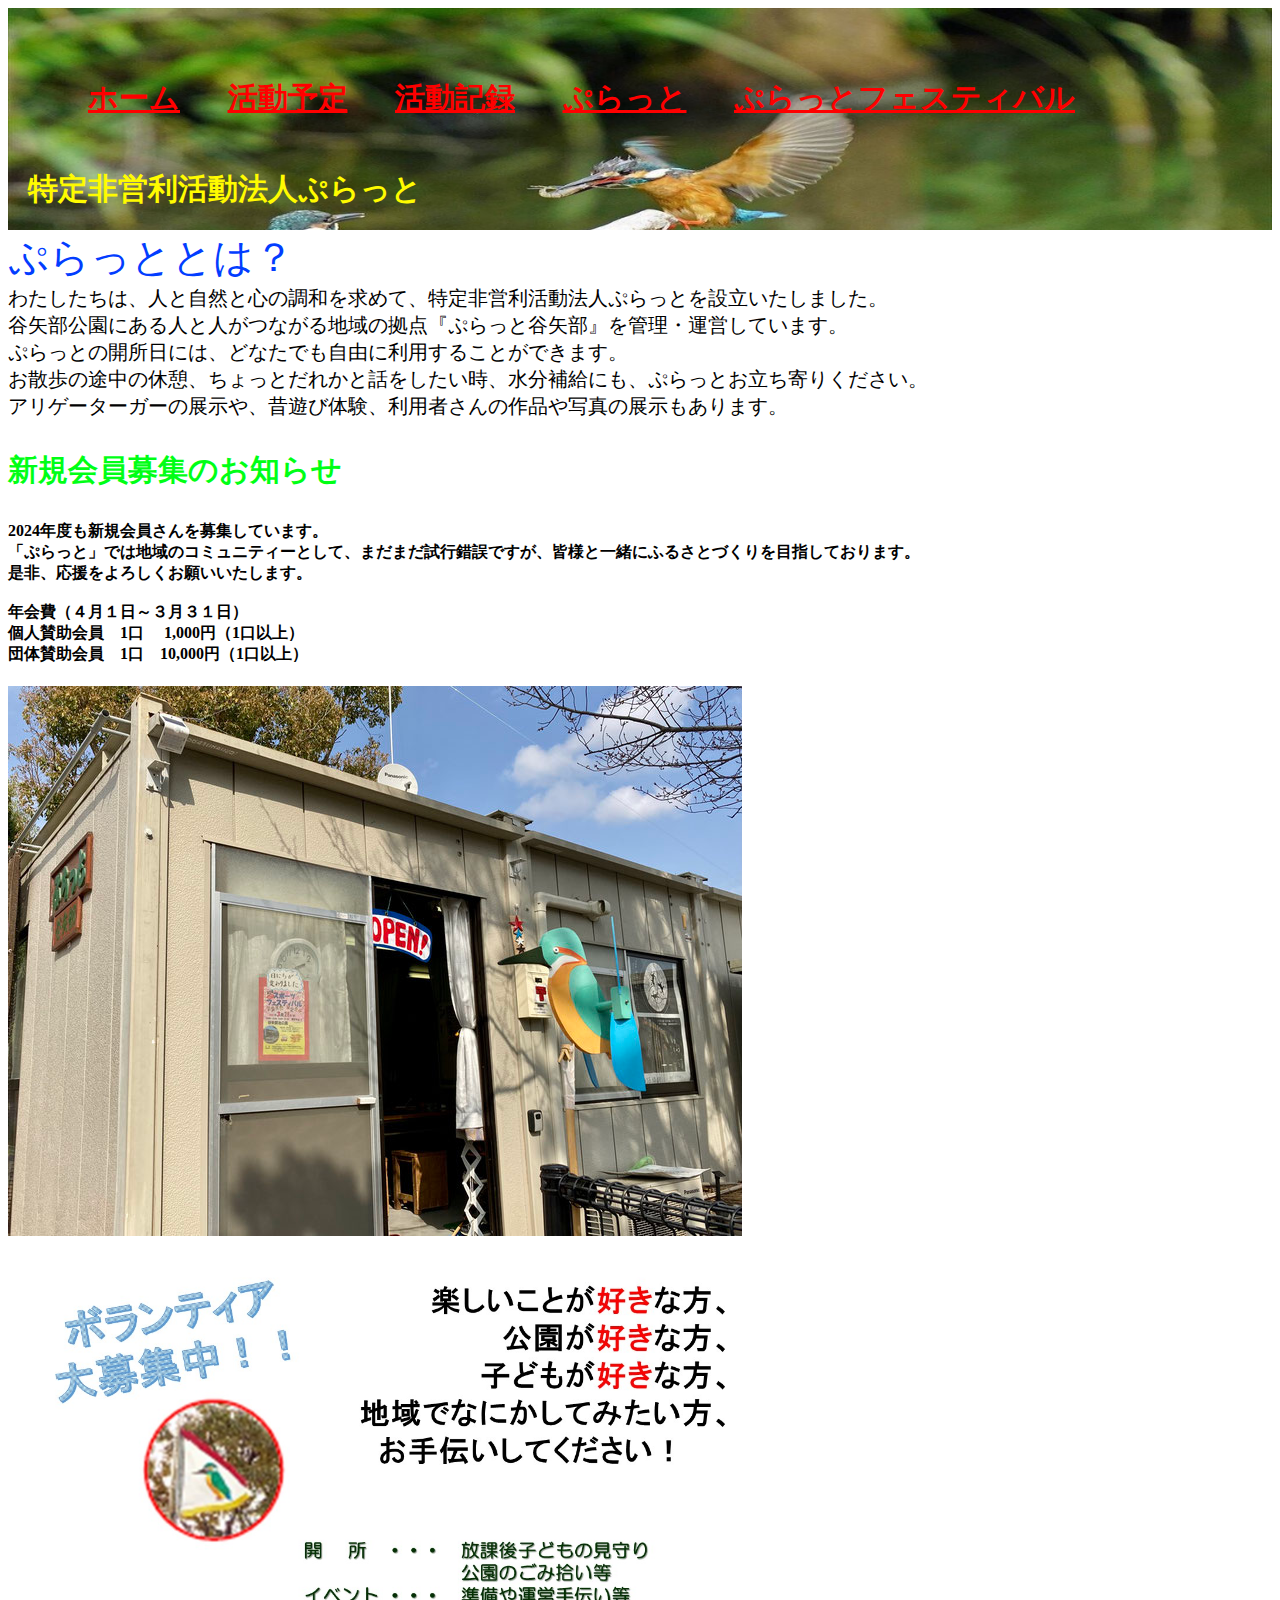
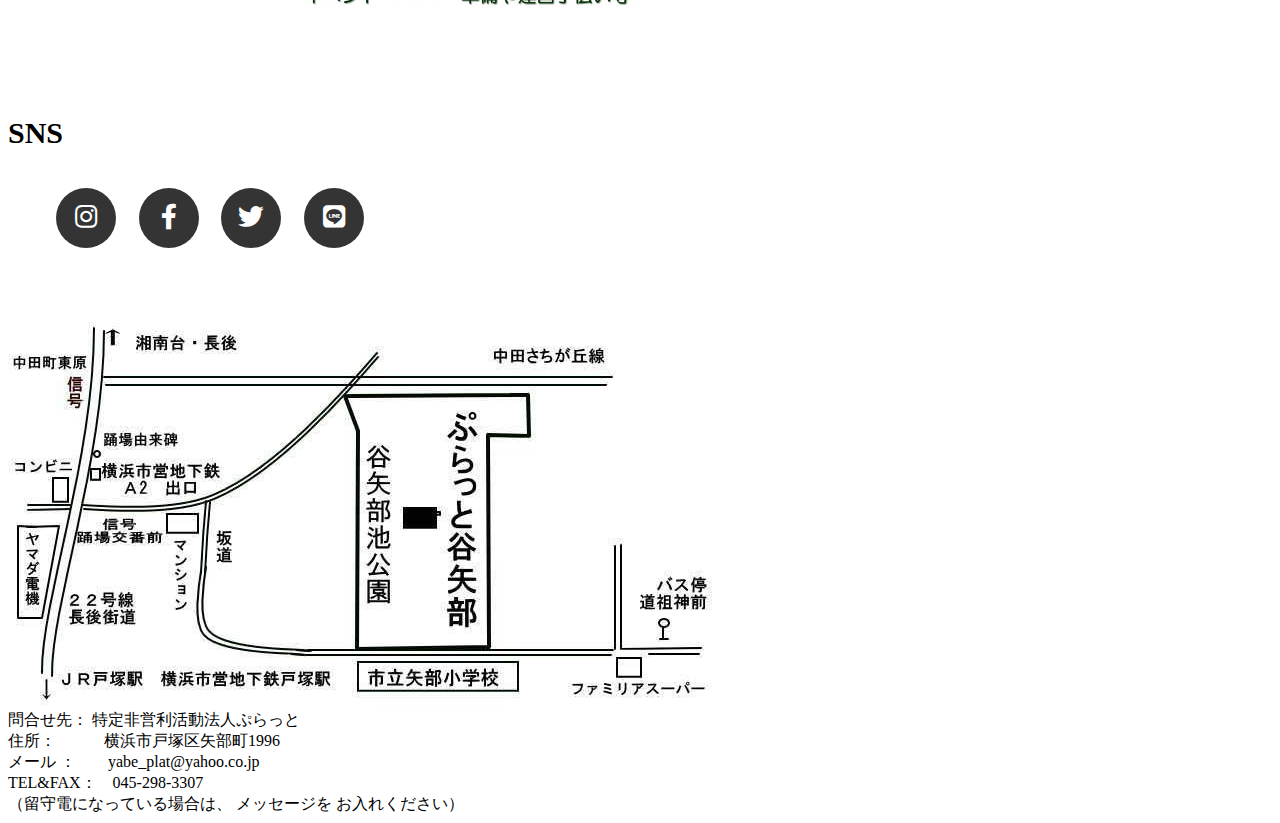
<file: index.html>
<!DOCTYPE html>
<html>
    <head>
        <meta charset="UTF-8">
        <title>特定非営利活動法人ぷらっと</title>
        <link rel="stylesheet" href="特定非営利活動法人ぷらっと_HP.css">
        <link href="https://use.fontawesome.com/releases/v5.6.1/css/all.css" rel="stylesheet">
    </head>
    <body>
        <header>
            <h1 class="headline">
                <nav>
                    <ul class="nav-list">
                        <li class="nav-list-item">
                            <a href="index.html">ホーム</a>
                        </li>
                        <li class="nav-list-item">
                            <a href="活動予定.html">活動予定</a>
                        </li>
                        <li class="nav-list-item">
                            <a href="活動記録.html">活動記録</a>
                        </li>
                        <li class="nav-list-item">
                            <a href="ぷらっと.html">ぷらっと</a>
                        </li>
                         <li class="nav-list-item">
                            <a href="防災体験フェス.html">ぷらっとフェスティバル</a>
                        </li>
                    </ul>
                </nav>
                特定非営利活動法人ぷらっと
            </h1>
            
        </header>
        <h6>
            ぷらっととは？
        </h6>
        <h2>
            わたしたちは、人と自然と心の調和を求めて、特定非営利活動法人ぷらっとを設立いたしました。<br>
            谷矢部公園にある人と人がつながる地域の拠点『ぷらっと谷矢部』を管理・運営しています。
        </h2>
        <h2>
            ぷらっとの開所日には、どなたでも自由に利用することができます。<br>
            お散歩の途中の休憩、ちょっとだれかと話をしたい時、水分補給にも、ぷらっとお立ち寄りください。<br>
            アリゲーターガーの展示や、昔遊び体験、利用者さんの作品や写真の展示もあります。
        </h2>
        <h3>
            新規会員募集のお知らせ
        </h3>
        <h4>
            2024年度も新規会員さんを募集しています。<br>
            「ぷらっと」では地域のコミュニティーとして、まだまだ試行錯誤ですが、皆様と一緒にふるさとづくりを目指しております。<br>
            是非、応援をよろしくお願いいたします。<br><br>
            年会費（４月１日～３月３１日）<br>
            個人賛助会員　1口　 1,000円（1口以上）<br>
            団体賛助会員　1口　10,000円（1口以上）<br>
            
        </h4>
        <img src="image.jpg">
        <h10>
            <img src="イベント一覧/ぷらっとボランティア募集.jpg">
        </h10>
        <footer>
            <h5>
                SNS<br>
                <ul class="socialEffect__box">
                    <li>
                      <a class="socialEffect__link icon-instagram" href="https://www.instagram.com/plat_yabe/"
                        ><i class="fab fa-instagram"></i
                      ></a>
                    </li>
                    <li>
                      <a class="socialEffect__link icon-facebook" href="https://www.facebook.com/plat.yabe/"
                        ><i class="fab fa-facebook-f"></i
                      ></a>
                    </li>
                    <li>
                      <a class="socialEffect__link icon-twitter" href="https://x.com/Plat4646"
                        ><i class="fab fa-twitter"></i
                      ></a>
                    </li>
                    <li>
                        <a class="socialEffect__link icon-line" href="https://lin.ee/BL34lto"
                          ><i class="fab fa-line"></i
                        ></a>
                      </li>
                </ul> 
            </h5>
            <img src="矢部池地図.png">
            <br>問合せ先： 特定非営利活動法人ぷらっと<br>
                住所：　　　横浜市戸塚区矢部町1996<br>
                メール ：　　yabe_plat@yahoo.co.jp<br>
                TEL&FAX：　045-298-3307<br>
                （留守電になっている場合は、 メッセージを お入れください）
            </div>   
        </footer>
    </body>
</html>
</file>
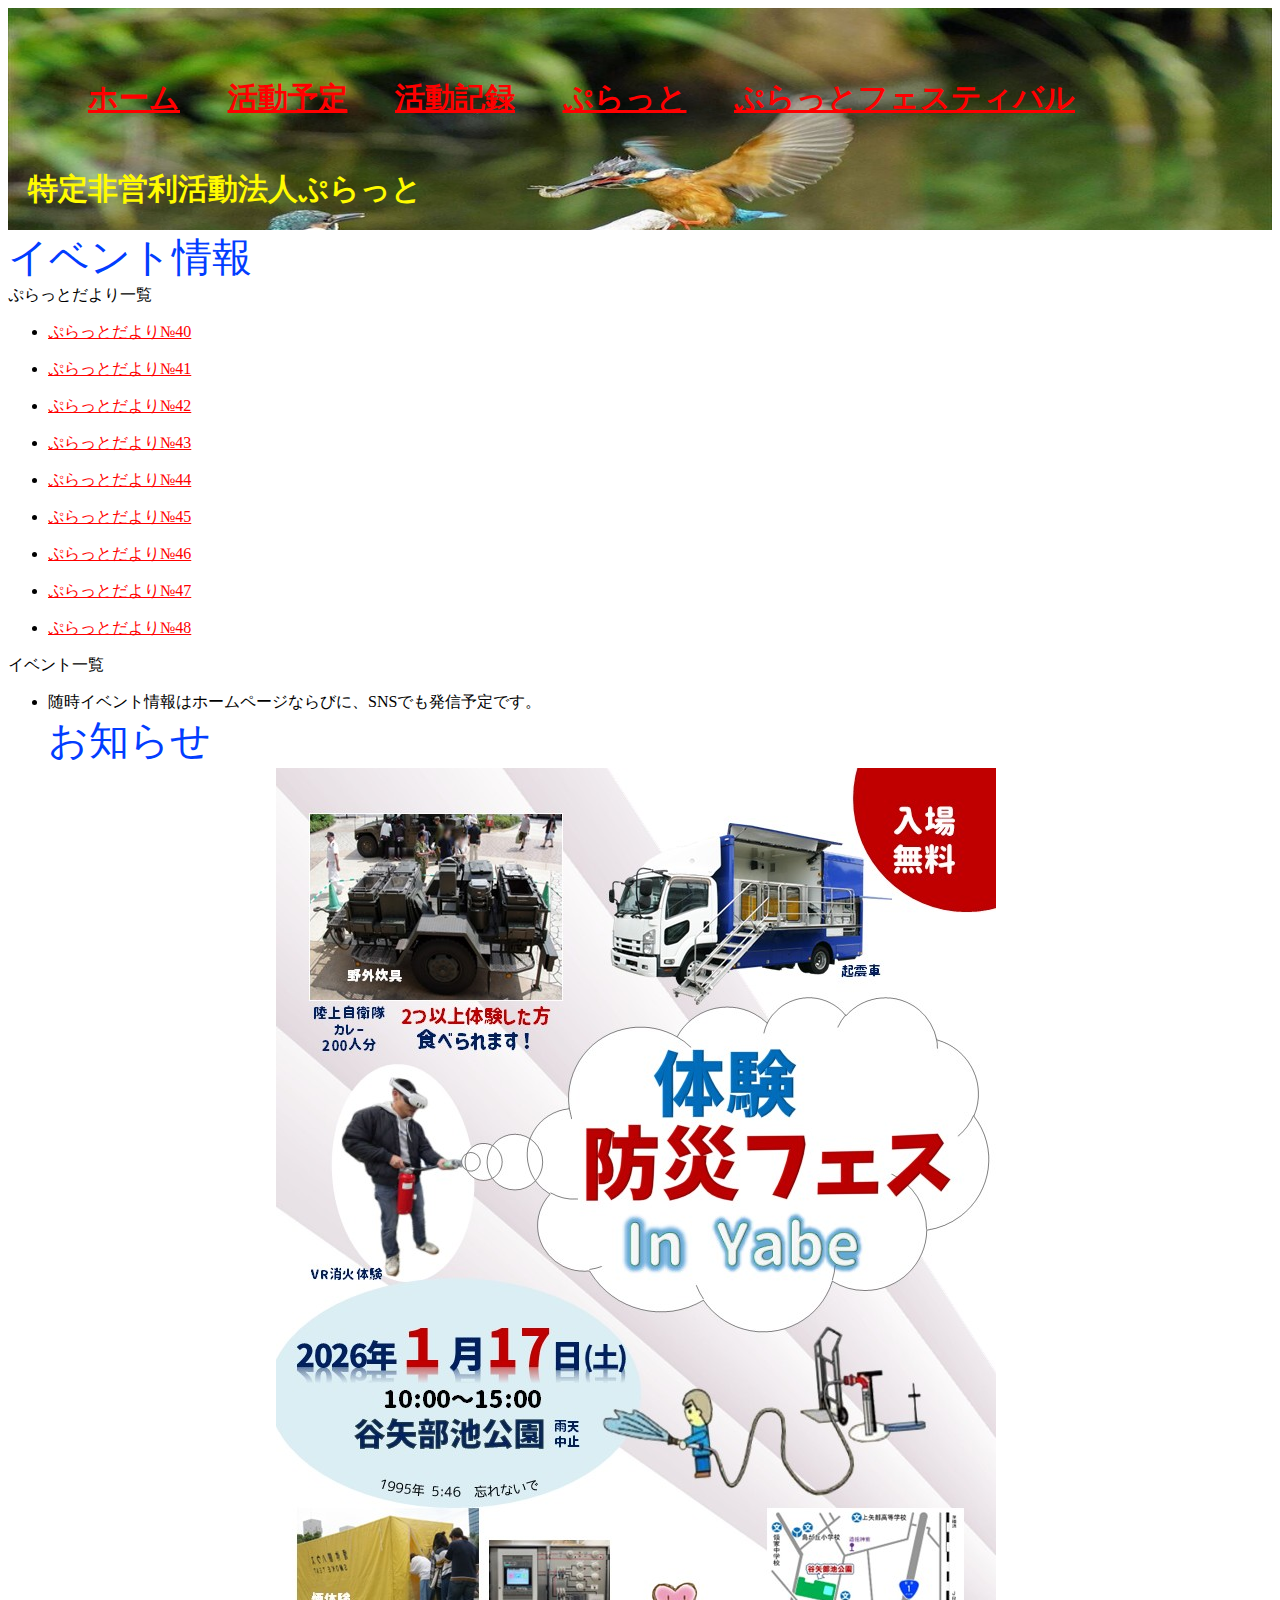
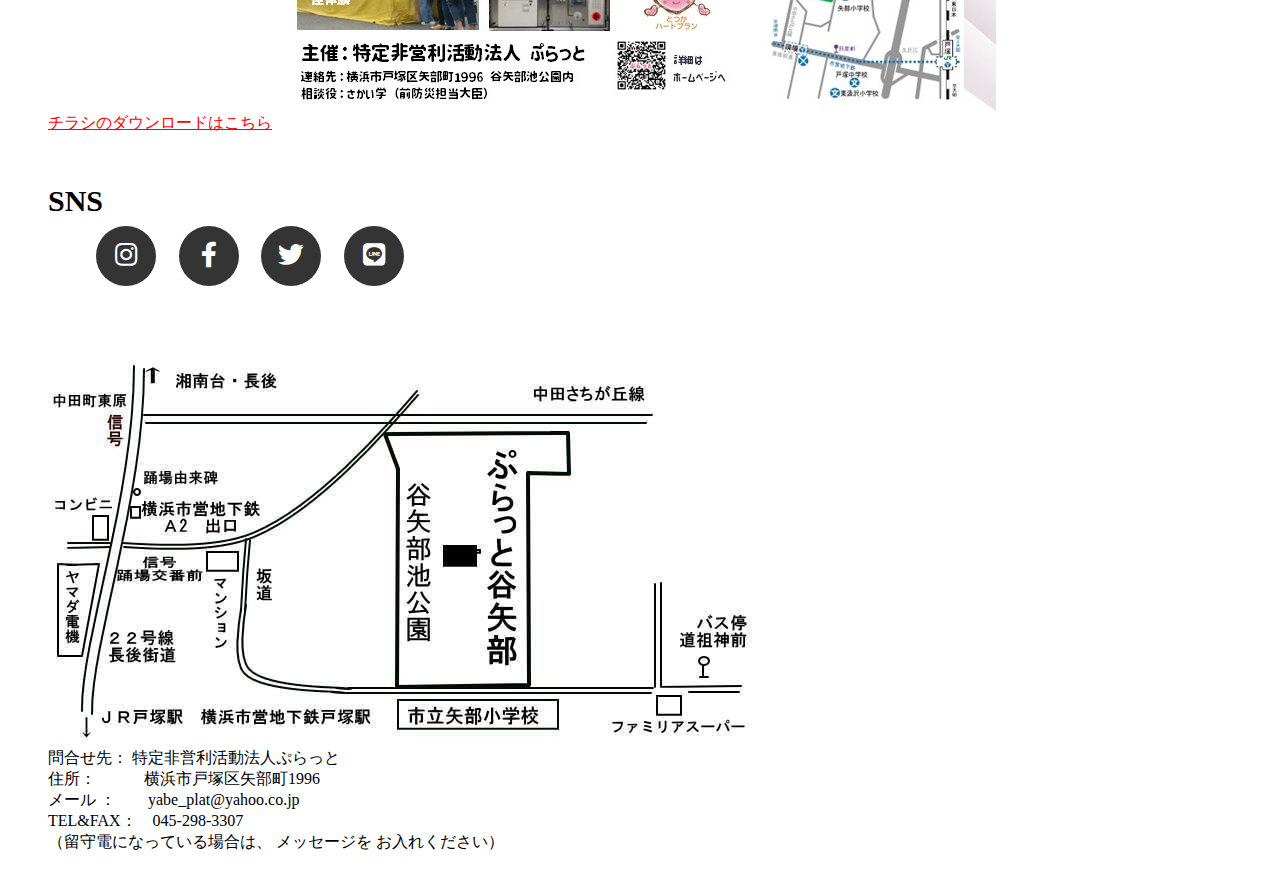
<file: 活動予定.html>
<!DOCTYPE html>
<html>
    <head>
        <meta charset="UTF-8">
        <title>特定非営利活動法人ぷらっと</title>
        <link rel="stylesheet" href="特定非営利活動法人ぷらっと_HP.css">
        <link href="https://use.fontawesome.com/releases/v5.6.1/css/all.css" rel="stylesheet">
    </head>
    <body>
        <header>
            <h1 class="headline">
                <nav>
                    <ul class="nav-list">
                        <li class="nav-list-item">
                            <a href="index.html">ホーム</a>
                        </li>
                        <li class="nav-list-item">
                            <a href="活動予定.html">活動予定</a>
                        </li>
                        <li class="nav-list-item">
                            <a href="活動記録.html">活動記録</a>
                        </li>
                        <li class="nav-list-item">
                            <a href="ぷらっと.html">ぷらっと</a>
                        </li>
                         <li class="nav-list-item">
                            <a href="防災体験フェス.html">ぷらっとフェスティバル</a>
                        </li>
                    </ul>
                </nav>
                特定非営利活動法人ぷらっと
            </h1>
        </header>

        <h6>
            イベント情報
        </h6>
        <h7 class="pdf">
            ぷらっとだより一覧
            <nav>
                <ul class="nav-list_2">
                    <li class="nav-list-pdf">
                        <a href="ぷらっとだより/ぷらっとだより№40.pdf">ぷらっとだより№40</a>
                    </li>
                </ul>
            </nav>
            <nav>
                <ul class="nav-list_2">
                    <li class="nav-list-pdf">
                        <a href="ぷらっとだより/ぷらっとだより№41.pdf">ぷらっとだより№41</a>
                    </li>
                </ul>
            </nav>
            <nav>
                <ul class="nav-list_2">
                    <li class="nav-list-pdf">
                        <a href="ぷらっとだより/ぷらっとだより№42.pdf">ぷらっとだより№42</a>
                    </li>
                </ul>
            </nav>
            <nav>
                <ul class="nav-list_2">
                    <li class="nav-list-pdf">
                        <a href="ぷらっとだより/ぷらっとだより№43.pdf">ぷらっとだより№43</a>
                    </li>
                </ul>
            </nav>
            <nav>
                <ul class="nav-list_2">
                    <li class="nav-list-pdf">
                        <a href="ぷらっとだより/ぷらっとだより№44.pdf">ぷらっとだより№44</a>
                    </li>
                </ul>
            </nav>
            <nav>
                <ul class="nav-list_2">
                    <li class="nav-list-pdf">
                        <a href="ぷらっとだより/ぷらっとだより№45.pdf">ぷらっとだより№45</a>
                    </li>
                </ul>
            </nav>
            <nav>
                <ul class="nav-list_2">
                    <li class="nav-list-pdf">
                        <a href="ぷらっとだより/ぷらっとだより№46.pdf">ぷらっとだより№46</a>
                    </li>
                </ul>
            </nav>
            <nav>
                <ul class="nav-list_2">
                    <li class="nav-list-pdf">
                        <a href="ぷらっとだより/ぷらっとだより№47.pdf">ぷらっとだより№47</a>
                    </li>
                </ul>
            </nav>
            <nav>
                <ul class="nav-list_2">
                    <li class="nav-list-pdf">
                        <a href="ぷらっとだより/ぷらっとだより№48.pdf">ぷらっとだより№48</a>
                    </li>
                </ul>
            </nav>
            イベント一覧
            <ul class="nav-list_2">
                <li class="nav-list-pdf">
                    
                <!-- </li>
                /<a href="イベント一覧/スポフェス2025.pdf">スポーツフェス＆ツリークライミング</a>
                
            </ul>
                <img src="イベント一覧/スポーツフェス2025.png">
                <img src="イベント一覧/ツリークライミング2025春.png"> -->
        </h7>
        <h8>
            随時イベント情報はホームページならびに、SNSでも発信予定です。    
        </h8>
        <h6>
            お知らせ
        </h6>
        <a href="防災/体験防災フェス1111-1.pdf">チラシのダウンロードはこちら</a>
        <img src="防災/防災フェスチラシ.jpg">
        
        <footer>
            <h5>
                SNS<br>
                <ul class="socialEffect__box">
                    <li>
                      <a class="socialEffect__link icon-instagram" href="https://www.instagram.com/plat_yabe/"
                        ><i class="fab fa-instagram"></i
                      ></a>
                    </li>
                    <li>
                      <a class="socialEffect__link icon-facebook" href="https://www.facebook.com/plat.yabe/"
                        ><i class="fab fa-facebook-f"></i
                      ></a>
                    </li>
                    <li>
                      <a class="socialEffect__link icon-twitter" href="https://x.com/Plat4646"
                        ><i class="fab fa-twitter"></i
                      ></a>
                    </li>
                    <li>
                        <a class="socialEffect__link icon-line" href="https://lin.ee/BL34lto"
                          ><i class="fab fa-line"></i
                        ></a>
                      </li>
                </ul> 
            </h5>
                <img src="矢部池地図.png">
                <br>問合せ先： 特定非営利活動法人ぷらっと<br>
                住所：　　　横浜市戸塚区矢部町1996<br>
                メール ：　　yabe_plat@yahoo.co.jp<br>
                TEL&FAX：　045-298-3307<br>
                （留守電になっている場合は、 メッセージを お入れください）
            </div>     
        </footer>
    </body>
</html>
</file>
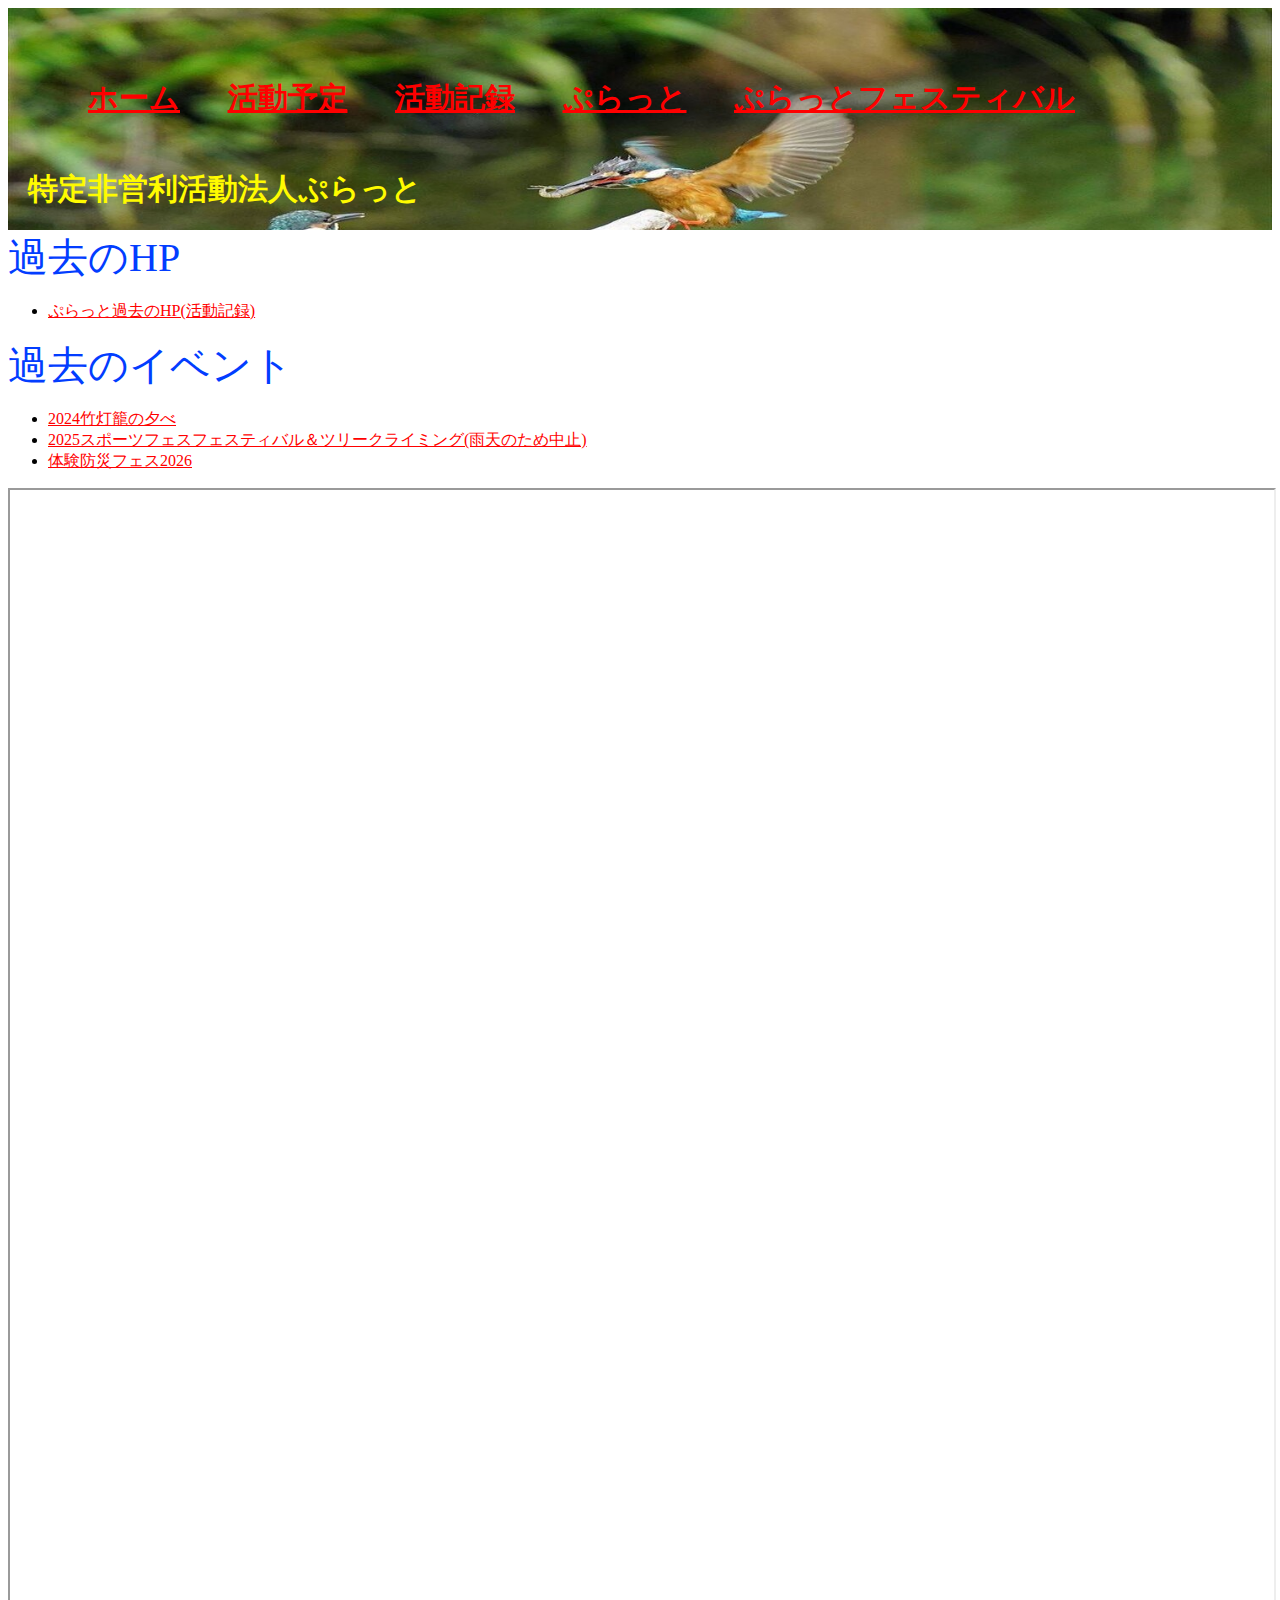
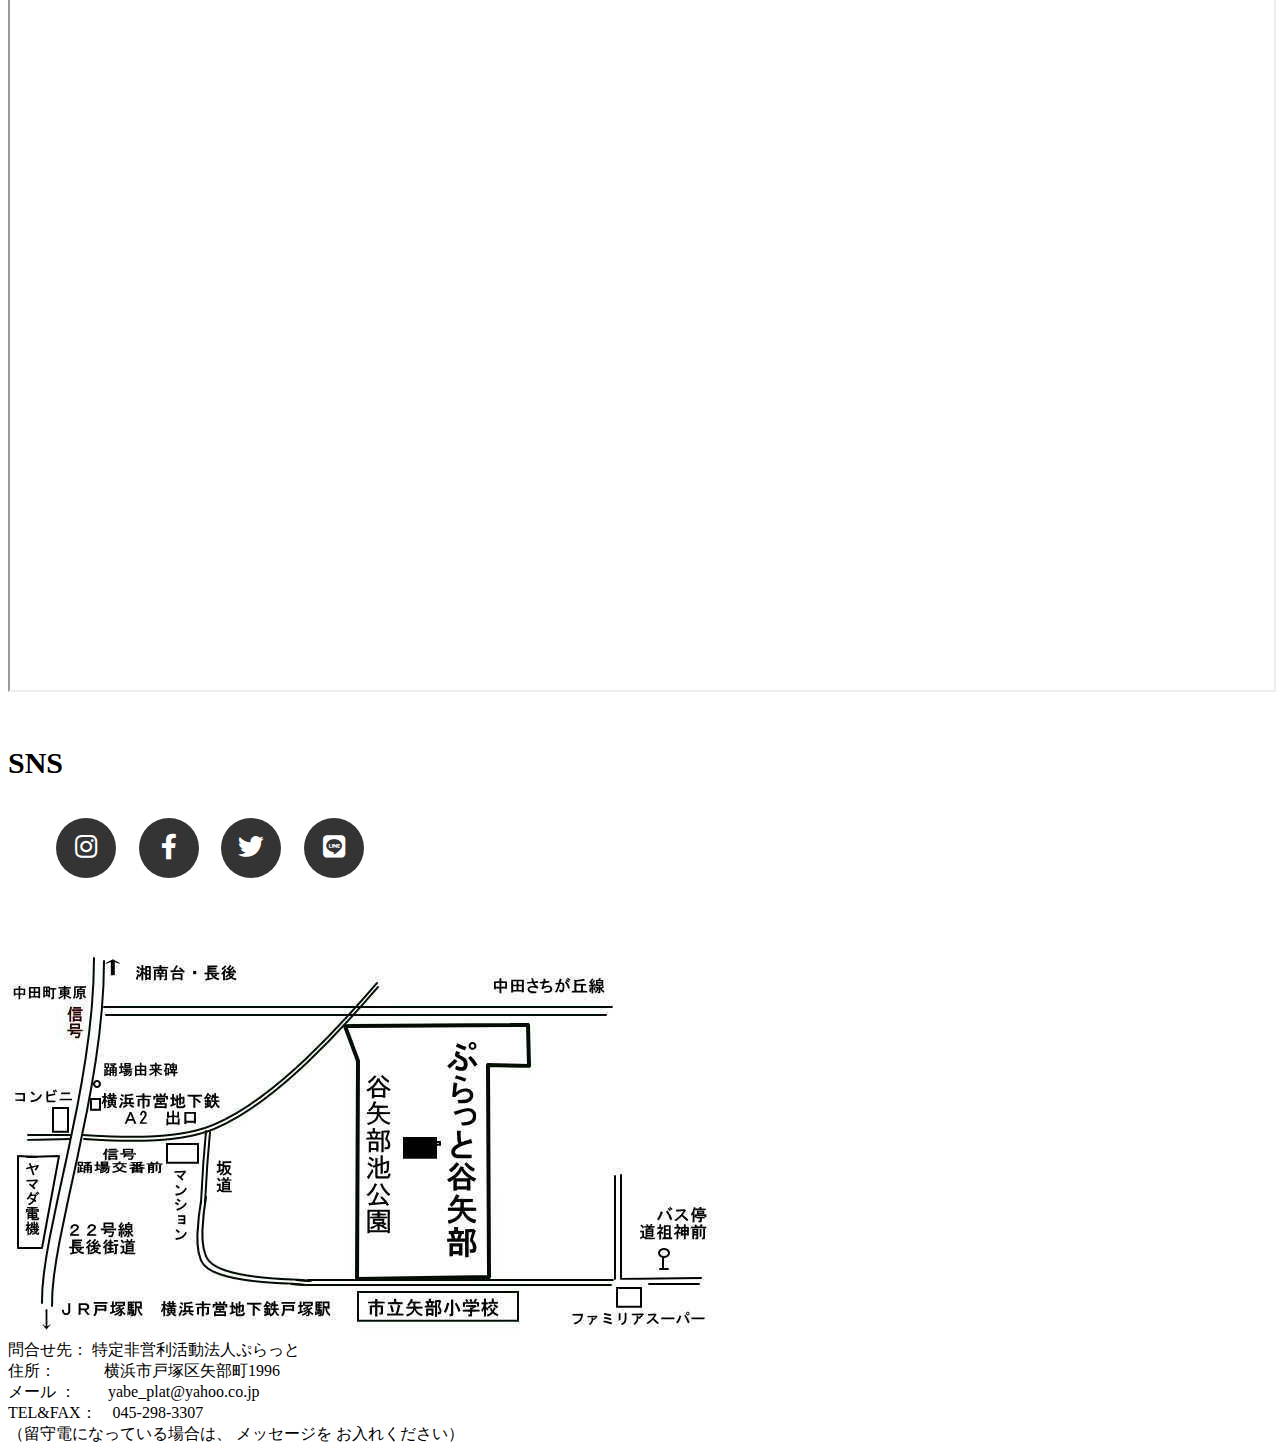
<file: 活動記録.html>
<!DOCTYPE html>
<html>
    <head>
        <meta charset="UTF-8">
        <title>特定非営利活動法人ぷらっと</title>
        <link rel="stylesheet" href="特定非営利活動法人ぷらっと_HP.css">
        <link href="https://use.fontawesome.com/releases/v5.6.1/css/all.css" rel="stylesheet">
    </head>
    <body>
        <header>
            <h1 class="headline">
                <nav>
                    <ul class="nav-list">
                        <li class="nav-list-item">
                            <a href="index.html">ホーム</a>
                        </li>
                        <li class="nav-list-item">
                            <a href="活動予定.html">活動予定</a>
                        </li>
                        <li class="nav-list-item">
                            <a href="活動記録.html">活動記録</a>
                        </li>
                        <li class="nav-list-item">
                            <a href="ぷらっと.html">ぷらっと</a>
                        </li>
                         <li class="nav-list-item">
                            <a href="防災体験フェス.html">ぷらっとフェスティバル</a>
                        </li>
                    </ul>
                </nav>
                特定非営利活動法人ぷらっと
            </h1>
        </header>
        <h6>
            過去のHP
        </h6>
        <h7 class="pdf">
            <nav>
                <ul class="nav-list_2">
                    <li class="nav-list-pdf">
                        <a href="https://platyabe.jimdofree.com/%E6%B4%BB%E5%8B%95%E8%A8%98%E9%8C%B2/">ぷらっと過去のHP(活動記録)</a>
                    </li>
                </ul>
            </nav>
        </h7>
        <h6>
            過去のイベント
        </h6>
        <h7 class="pdf">
            <nav>
                <ul class="nav-list_2">
                    <li class="nav-list-pdf">
                        <a href="イベント一覧/2024竹灯籠チラシ.pdf">2024竹灯籠の夕べ</a>
                    </li>
                    <li class="nav-list-pdf">
                        <a href="イベント一覧/スポフェス2025.pdf">2025スポーツフェスフェスティバル＆ツリークライミング(雨天のため中止)
                        </a>
                    </li>
                    <li class="nav-list-pdf">
                        <a href="防災/体験防災フェス_merged.pdf">体験防災フェス2026
                        </a>
                    </li>
                </ul>
            </nav>
            <iframe src="イベント一覧/体験防災フェス開催のご報告とお礼.pdf" width="100%" height="100%"></iframe>
        </h7>
        
        <footer>
            <h5>
                SNS<br>
                <ul class="socialEffect__box">
                    <li>
                      <a class="socialEffect__link icon-instagram" href="https://www.instagram.com/plat_yabe/"
                        ><i class="fab fa-instagram"></i
                      ></a>
                    </li>
                    <li>
                      <a class="socialEffect__link icon-facebook" href="https://www.facebook.com/plat.yabe/"
                        ><i class="fab fa-facebook-f"></i
                      ></a>
                    </li>
                    <li>
                      <a class="socialEffect__link icon-twitter" href="https://x.com/Plat4646"
                        ><i class="fab fa-twitter"></i
                      ></a>
                    </li>
                    <li>
                        <a class="socialEffect__link icon-line" href="https://lin.ee/BL34lto"
                          ><i class="fab fa-line"></i
                        ></a>
                      </li>
                </ul> 
            </h5>
            <img src="矢部池地図.png">
                <br>問合せ先： 特定非営利活動法人ぷらっと<br>
                住所：　　　横浜市戸塚区矢部町1996<br>
                メール ：　　yabe_plat@yahoo.co.jp<br>
                TEL&FAX：　045-298-3307<br>
                （留守電になっている場合は、 メッセージを お入れください）
            </div> 
        </footer>
    </body>
</html>
</file>
<file: 特定非営利活動法人ぷらっと_HP.css>
header {
  background: url('kawasemi.jpg')top center / cover no-repeat;
  display: flex;
}

a{
  color:rgb(255, 0, 0);
}

h1{
  margin: 20px;
  font-size: 30px;
  color:#fffb00;
}


h2{
  margin: 0;
  font-size: 20px;
  font-weight: normal;
  color:#000000;
}

.nav-list-item{
  display:inline-block;
  padding: 20px;
}

h3{
  font-size: 30px;
  color:#00ff15;
}
h5{
  font-size: 30px;
}

h6{
  margin: 0;
  font-size: 40px;
  font-weight: normal;
  color:#023dff;
}

h7{
  img{
    max-width: 900px;
    height: auto;
  }
}

h10{
  img{
    max-width: 750px;
    height: auto;
  }
}

iframe[src$=".pdf"]{
    width:100%;
    height:200vh;
}

/* 共通のアイコンエフェクト */
.socialEffect__link {
  margin: .3em;
  display: block;
  width: 60px;
  height: 60px;
  line-height: 60px;
  border-radius: 50%;
  text-align: center;
  position: relative;
  z-index: 1;
  color: #bfbfbf;
  font-size: 1.6rem;
  background: rgba(0, 0, 0, 0.795);
  transition: transform ease-out 0.2s;
}
  
.socialEffect__box li {
  display: inline-block;
}


/* インスタ用アイコン設定 */
.icon-instagram::before {
  content: "";
  position: absolute;
  top: 0;
  left: 0;
  width: 100%;
  height: 100%;
  border-radius: 50%;
  z-index: -1;
  transform: scale(0.9);
}
.fab.fa-instagram {
  display: inline-block;
  color: #fff;
}
.icon-instagram:hover {
  background: radial-gradient(
      circle farthest-corner at 32% 106%,
      rgb(255, 225, 125) 0%,
      rgb(255, 205, 105) 10%,
      rgb(250, 145, 55) 28%,
      rgb(235, 65, 65) 42%,
      transparent 82%
    ),
    linear-gradient(135deg, rgb(35, 75, 215) 12%, rgb(195, 60, 190) 58%);
  transform: scale(0.9);
}

/* フェイスブック用アイコン設定 */
.icon-facebook::before {
  content: "";
  position: absolute;
  top: 0;
  left: 0;
  width: 100%;
  height: 100%;
  border-radius: 50%;
  z-index: -1;
  transform: scale(0.9);
}
.fab.fa-facebook-f {
  display: inline-block;
  color: #fff;
}
.icon-facebook:hover {
  background: #3b5998;
  transform: scale(0.9);
}

/* ツイッター用アイコン設定 */
.icon-twitter::before {
  content: "";
  position: absolute;
  top: 0;
  left: 0;
  width: 100%;
  height: 100%;
  border-radius: 50%;
  z-index: -1;
  transform: scale(0.9);
}
.fab.fa-twitter {
  display: inline-block;
  color: #fff;
}
.icon-twitter:hover {
  background: #00b0ed;
  transform: scale(0.9);
}

  /* LINE用アイコン設定 */
.icon-line::before {
  content: "";
  position: absolute;
  top: 0;
  left: 0;
  width: 100%;
  height: 100%;
  border-radius: 50%;
  z-index: -1;
  transform: scale(0.9);
}
.fab.fa-line {
  display: inline-block;
  color: #fff;
}
.icon-line:hover {
  background: #15ff00;
  transform: scale(0.9);
}
</file>
